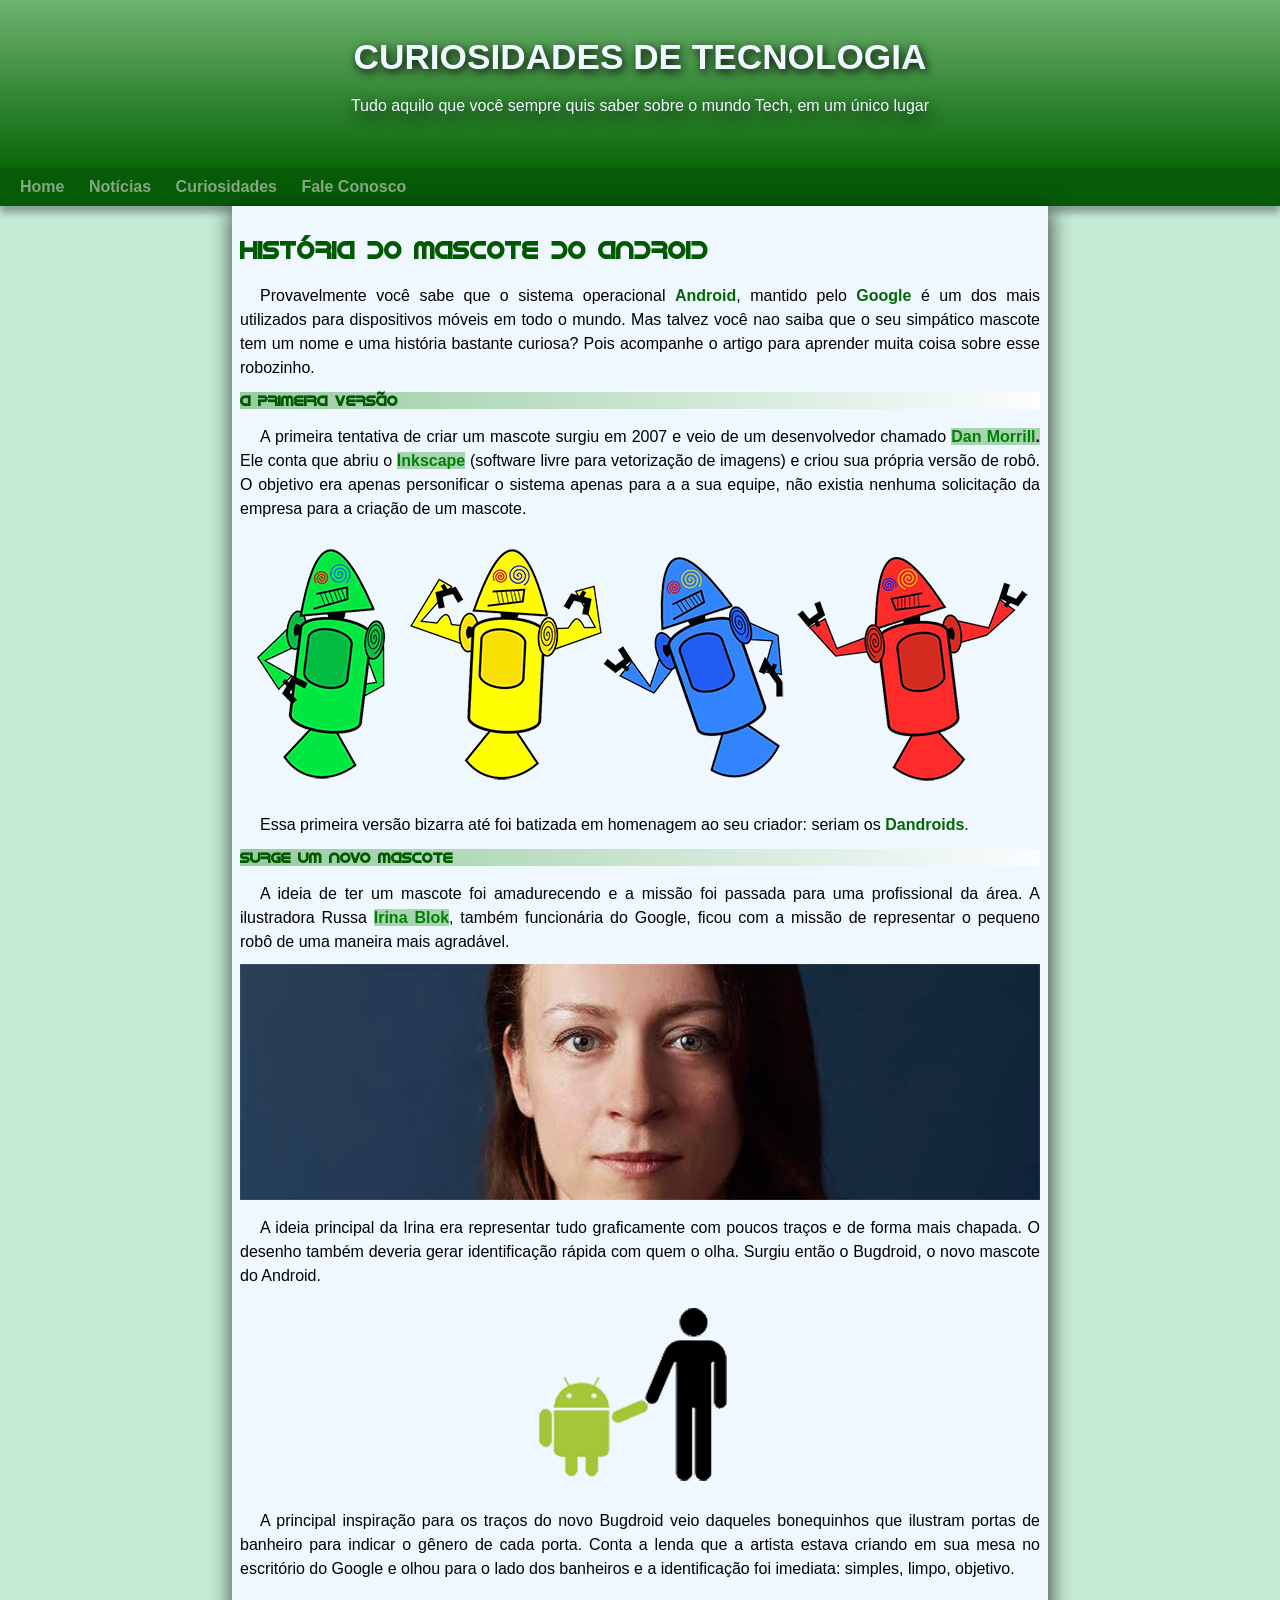
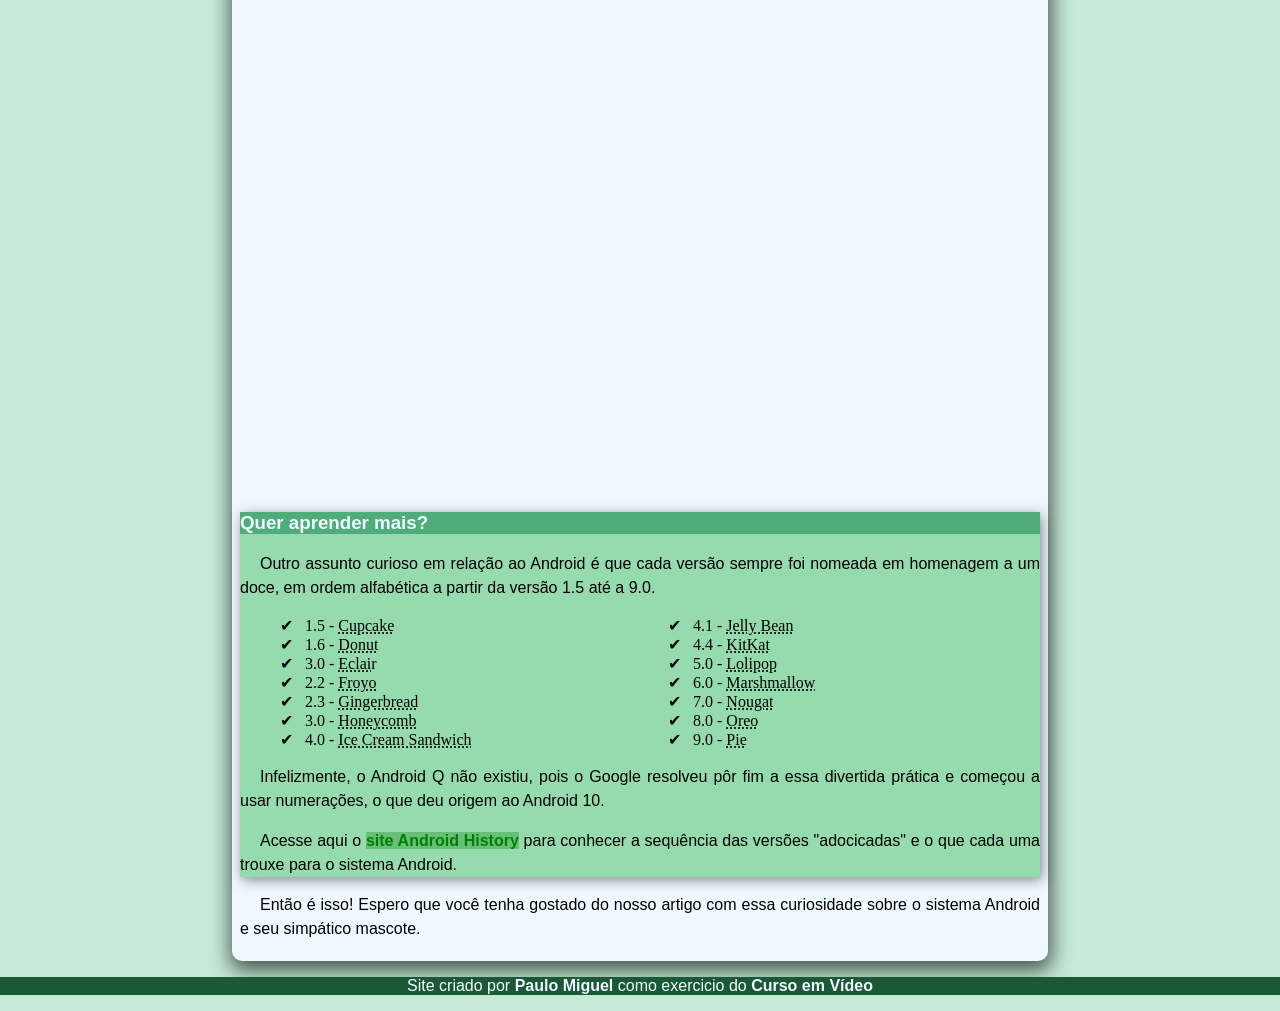
<file: index.html>
<!DOCTYPE html>
<html lang="pt-br">
<head>
    <meta charset="UTF-8">
    <meta name="viewport" content="width=device-width, initial-scale=1.0">
    <title>Como Surgiu o Mascote do Android</title>
    <link rel="stylesheet" href="styles/style.css">
    <link rel="shortcut icon" href="arquivos/imagens/favicon.ico" type="image/x-icon">
</head>
<body>
    <header>
        <h1>CURIOSIDADES DE TECNOLOGIA</h1>
        <p>Tudo aquilo que você sempre quis saber sobre o mundo Tech, em um único lugar</p>
    </header>
    <nav>
        <a href="#">Home </a>
        <a href="#">Notícias </a>
        <a href="#">Curiosidades </a>
        <a href="#">Fale Conosco</a>
    </nav>
    <main>
        <article>
            <h1>História do Mascote do Android</h1>
                <p>Provavelmente você sabe que o sistema operacional <span class = "destaqueverde">Android</span>, mantido pelo <span class = "destaqueverde">Google</span> é um dos mais utilizados para dispositivos móveis em todo o mundo. Mas talvez você nao saiba que o seu simpático mascote tem um nome e uma história bastante curiosa? Pois acompanhe o artigo para aprender muita coisa sobre esse robozinho.</p>
            <h2>A Primeira Versão</h2>
                <p>A primeira tentativa de criar um mascote surgiu em 2007 e veio de um desenvolvedor chamado <span class = "destaquelink"><a href="https://androidcommunity.com/dan-morrill-shows-us-the-android-mascot-that-almost-was-20130103" target="_blank">Dan Morrill</a>.</span> Ele conta que abriu o <span class = "destaquelink"><a href="https://inkscape.org/pt-br" target="_blank">Inkscape</a></span> (software livre para vetorização de imagens) e criou sua própria versão de robô. O objetivo era apenas personificar o sistema apenas para a a sua equipe, não existia nenhuma solicitação da empresa para a criação de um mascote.</p>
            <picture>
                <source media="(max-width: 800px)"
                srcset="arquivos/imagens/dan-droids-pq.png">

                <img src="arquivos/imagens/dan-droids.png" alt="Primeiro mascote do Android">
            </picture>
            <p>Essa primeira versão bizarra até foi batizada em homenagem ao seu criador: seriam os <span class = "destaqueverde">Dandroids</span>.</p>
            <h2>Surge um novo mascote</h2>
            <p>A ideia de ter um mascote foi amadurecendo e a missão foi passada para uma profissional da área. A ilustradora Russa <span class = "destaquelink"><a href="https://www.irinablok.com" target="_blank">Irina Blok</a></span>, também funcionária do Google, ficou com a missão de representar o pequeno robô de uma maneira mais agradável.</p>
            <picture>
                <source media="(max-width: 800px )" 
                srcset="arquivos/imagens/irina-blok-pq.jpg">

                <img src="arquivos/imagens/irina-blok.jpg" alt="">
            </picture>
            <p>A ideia principal da Irina era representar tudo graficamente com poucos traços e de forma mais chapada. O desenho também deveria gerar identificação rápida com quem o olha. Surgiu então o Bugdroid, o novo mascote do Android.</p>
            <picture>
                <source media="(max-width: 800px )" 
                srcset="arquivos/imagens/bugdroid.png">
                <img src="arquivos/imagens/bugdroid.png" alt="">
            </picture>
            <p>A principal inspiração para os traços do novo Bugdroid veio daqueles bonequinhos que ilustram portas de banheiro para indicar o gênero de cada porta. Conta a lenda que a artista estava criando em sua mesa no escritório do Google e olhou para o lado dos banheiros e a identificação foi imediata: simples, limpo, objetivo.</p>
            <div class="video">
                <iframe 
                    src=https://youtu.be/l2UDgpLz20M?si=nCDY5dMDkVllwmZx
                    title="YouTube video player" 
                    frameborder="0" 
                    allow="accelerometer; autoplay; clipboard-write; encrypted-media; gyroscope; picture-in-picture; web-share" 
                    referrerpolicy="strict-origin-when-cross-origin" 
                    allowfullscreen>
                </iframe>
            </div>
            <aside>
                <h3>Quer aprender mais?</h3>
                <p>Outro assunto curioso em relação ao Android é que cada versão sempre foi nomeada em homenagem a um doce, em ordem alfabética a partir da versão 1.5 até a 9.0.</p>
                <ul>
                    <li>
                        1.5 - <abbr title="Bolo de Copo">Cupcake</abbr>
                    </li>
                    <li>
                        1.6 - <abbr title="Rosquinha">Donut</abbr>
                    </li>
                    <li>
                        3.0 - <abbr title="Bomba">Eclai</abbr>r
                    </li>
                    <li>
                        2.2 - <abbr title="Iogurte Congelado">Froyo</abbr>
                    </li>
                    <li>
                        2.3 - <abbr title="Biscoito de Gengibre">Gingerbread</abbr>
                    </li>
                    <li>
                        3.0 - <abbr title="Favo de Mel">Honeycomb</abbr>
                    </li>
                    <li>
                        4.0 - <abbr title="Sanduiche de Sorvete">Ice Cream Sandwich</abbr>
                    </li>
                    <li>
                        4.1 - <abbr title="Jujuba">Jelly Bean</abbr>
                    </li>
                    <li>
                        4.4 - <abbr title="KitKat">KitKat</abbr>
                    </li>
                    <li>
                        5.0 - <abbr title="Pirulito">Lolipop</abbr>
                    </li>
                    <li>
                        6.0 - <abbr title="Marshmallow">Marshmallow</abbr>
                    </li>
                    <li>
                        7.0 - <abbr title="Torrone">Nougat</abbr>
                    </li>
                    <li>
                        8.0 - <abbr title="Oreo">Oreo</abbr>
                    </li>
                    <li>
                        9.0 - <abbr title="Torta">Pie</abbr>
                    </li>
                </ul>
                <p>Infelizmente, o Android Q não existiu, pois o Google resolveu pôr fim a essa divertida prática e começou a usar numerações, o que deu origem ao Android 10.</p>
                <p>Acesse aqui o <a href="https://www.android.com/intl/en_uk/history/#/donut" target="_blank"><span class = "destaquelink">site Android History</span></a> para conhecer a sequência das versões "adocicadas" e o que cada uma trouxe para o sistema Android.</p>
            </aside>
            <p>Então é isso! Espero que você tenha gostado do nosso artigo com essa curiosidade sobre o sistema Android e seu simpático mascote.</p>
        </article>
    </main>
    <footer>
        <p>Site criado por <a class = "linkfooter" href="https://github.com/PauloMiguel17" target="_blank">Paulo Miguel</a> como exercicio do <a class ="linkfooter" href="https://www.youtube.com/@cursoemvideo" target="_blank">Curso em Vídeo</a></p>
    </footer>
</body>
</html>
</file>
<file: styles/style.css>
@charset "UTF-8";

@font-face {
    font-family:'FonteAndroid' ;
    src: url('../arquivos/fontes/idroid.otf') format('opentype');
    font-weight: normal;
    font-style: normal ;
}

img, video, iframe {
  max-width: 100%; /* Garante que a imagem nunca seja mais larga que o container */
  height: auto;    /* Mantém a proporção da imagem */
}

body{
    background-color:#c5ebd6;
    padding: 0%;
    margin: 0px;
}

header{
    display: flex;
    justify-content: center;
    flex-direction: column;
    align-items: center;
    background-image: linear-gradient(to bottom, rgb(110, 178, 111), rgb(9, 103, 9));
    margin: auto;
    padding: 1.25rem 1rem; 
    min-height: 8rem;
}
header h1{
    font-family: 'Arial Narrow Bold', sans-serif;
    margin: 0 auto;
    color: aliceblue;
    font-size: 2.2em;
    text-shadow: 2px 3px 10px black;
}
header p{
    display: block;
    font-family: Arial, Helvetica, sans-serif;
    margin-top: 20px;
    text-align: center;
    font-size: 1em;
    color: aliceblue;
    text-shadow: 2px 5px 15px black; ;
}

nav{
    background-color:  rgb(7, 91, 7);
    padding: 10px;
    min-width: 320px;
    margin: auto;
    box-shadow: 0px 7px 7px rgba(0, 0, 0, 0.322);
}
nav > a{
    color: rgb(132, 167, 132);
    font-family: Arial, Helvetica, sans-serif;
    text-indent: 40px;
    font-weight: bold;
    padding: 10px;
    transition-duration: .7s;
    border-radius: 5px;
}

nav >a:hover{
    background-color: #064b25;
}

main{
    display: block;
    background-color: aliceblue;
    max-width: 800px;
    min-width: 320px;
    height: auto;  
    padding: 10px 0.5rem;
    box-shadow: 1px 7px 20px 3px rgba(0, 0, 0, 0.621);
    justify-self: center;
    margin: 0px auto;
    border-bottom-left-radius: 10px;
    border-bottom-right-radius: 10px;
}
main h1{
    font-style: normal;
    font-family: 'FonteAndroid';
    font-size: 1.5em;
    font-weight: bolder;
    color: rgb(0, 89, 0);

}

main p{
    font-family: Arial, Helvetica, sans-serif;
    text-align: justify;
    text-indent: 20px;
    line-height: 1.5;
    margin-bottom: 10px;
}

main h2{
    font-size: 0.9em;
    font-family: 'FonteAndroid';
    color: rgb(0, 89, 0);
    background-image: linear-gradient(to right, rgba(0, 128, 0, 0.373), rgba(255, 255, 255, 0.762));
    text-align: justify;
    
}

.destaqueverde{
    color: rgb(1, 104, 1);
    font-weight: bolder;
}

.destaquelink{
    background-color: rgba(0, 128, 0, 0.311);
    font-weight: bolder;
}

a{
    text-decoration: none;
    color: green;
    font-weight: bold;
}
a:hover{
    color: green;
    text-decoration: underline;

}

main img{
    display: block;
    margin: 0 auto;
}

div.video{
    background-color: var(--cor5);
    margin: 0px -20px 30px -20px;
    padding: 20px;
    padding-bottom: 58.88%;
    position: relative;
}

div.video > iframe {
    position: absolute;
    top: 5%;
    left: 5%;
    width: 90% ;
    height: 90% ;

}

aside {
    background-color: rgb(149, 219, 173);
    box-shadow: 2px 3px 12px 0px rgba(0, 0, 0, 0.459);
}
aside h3{
    background-color: #4ead78;
    color: aliceblue;
    font-family: Arial, Helvetica, sans-serif;
}

 aside > ul{
    list-style-type: '\2714\00A0\00A0';
    list-style-position: inside;
    columns: 2;
 }

 footer{
    background-color: #1b5836;
    font-family: Arial, Helvetica, sans-serif;
    color: azure;
    text-align: center;
 }
 .linkfooter{
    color: aliceblue;
 }
</file>
